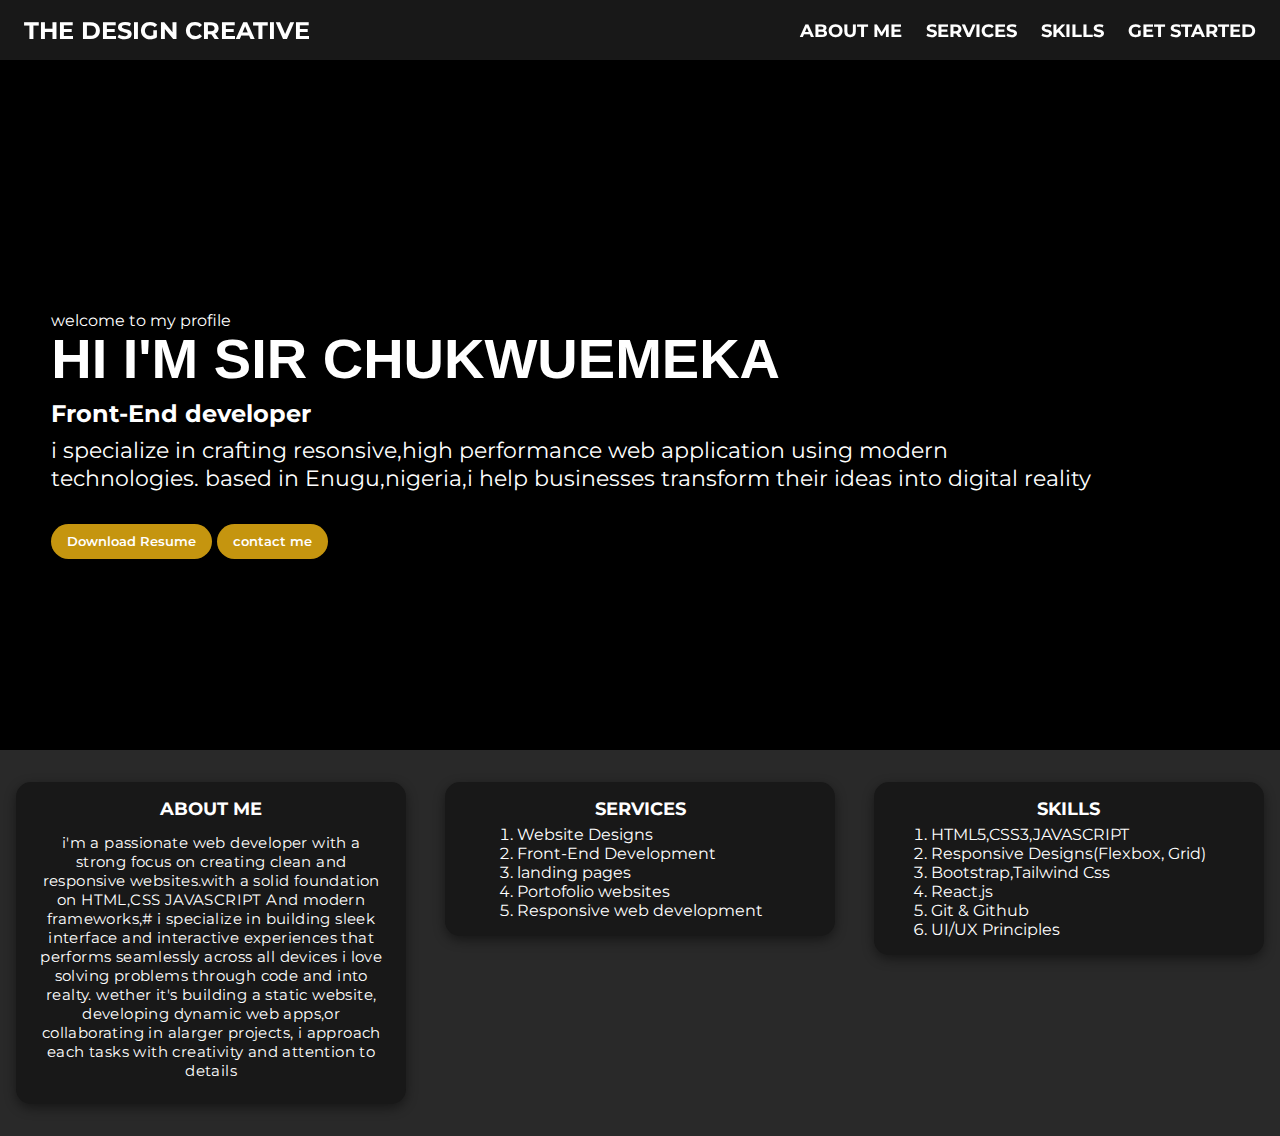
<file: index.html>
<!DOCTYPE html>
<html lang="en">
<head>
    <meta charset="UTF-8">
    <meta name="viewport" content="width=device-width, initial-scale=1.0">
    <title>document</title>
    <link rel="stylesheet" href="mmm.css">
    <link rel="preconnect" href="https://fonts.googleapis.com">
<link rel="preconnect" href="https://fonts.gstatic.com" crossorigin>
<link href="https://fonts.googleapis.com/css2?family=Gravitas+One&family=Montserrat:ital,wght@0,100..900;1,100..900&family=Poppins:ital,wght@0,100;0,200;0,300;0,400;0,500;0,600;0,700;0,800;0,900;1,100;1,200;1,300;1,400;1,500;1,600;1,700;1,800;1,900&family=Zalando+Sans+Expanded:ital,wght@0,200..900;1,200..900&display=swap" rel="stylesheet">
</head>
<body>
        <header>
            <nav class="starter">
            <h1>THE DESIGN CREATIVE</h1>
            <ul>
                <li><a href="home.html "> ABOUT ME</a></li>
                <li><a href="services.html"> SERVICES</a></li>
                <li><a href="projects.html"> SKILLS</a></li>
                <li><a href="get-started.html"> GET STARTED</a></li>
            </ul>
            </nav>
         </header>
        <div class ="phase">    
        <div class="caption">

            <span> welcome to my profile</span>
            <h1>
                HI I'M SIR CHUKWUEMEKA
            </h1>
            <h2>Front-End developer</h2>
            <p>
                i specialize in crafting resonsive,high performance web application using modern technologies.
                based in Enugu,nigeria,i help businesses transform their ideas into digital reality
            </p>
            <br>
            <h4>
                <button type="button" class="btn">
                    Download Resume
                </button>
                <button type="button" class="btn2">
                    contact me 
                </button>
            </h4>
        </div>
        </div>
        <div class="container-2">
            <div class="about-me">
                <h1>      
                    ABOUT ME 
                </h1>
                <P>
                    i'm a passionate web developer with a strong focus on creating clean and responsive websites.with a solid foundation on HTML,CSS JAVASCRIPT And modern frameworks,#
                    i specialize in building sleek interface and interactive experiences that performs seamlessly across all devices 
                    i love solving problems through code and into realty. wether it's building a static website, developing dynamic web apps,or collaborating in alarger projects,
                    i approach each tasks with creativity and attention to details 
                </P>
            </div>
            <div class="services">
              <h1>SERVICES</h1>
                <ol>
                    <li>
                        Website Designs 
                    </li>
                    <li>
                        Front-End Development 
                    </li>
                    <li>
                        landing pages 
                    </li>
                    <li>
                        Portofolio websites 
                    </li>
                    <li>
                        Responsive web development
                    </li>
                </ol>
            </div>
            <div class="skills">
                <h1>SKILLS</h1>
                    <ol>
                        <li>
                           HTML5,CSS3,JAVASCRIPT 
                        </li>
                        <li>
                           Responsive Designs(Flexbox, Grid)
                        </li>
                        <li>
                           Bootstrap,Tailwind Css
                        </li>
                        <li>
                           React.js
                        </li>
                        <li>
                           Git & Github
                        </li>
                        <li>
                           UI/UX Principles
                        </li>
                    </ol>
            </div> 
        </div>
    </body>
</html>
</file>
<file: mmm.css>
:root{
  --bg: rgb(24,24,24);
  --section-bg: rgb(41,41,41);
  --card-bg: rgb(24,24,24);
  --text: #ffffff;
  --accent: rgb(197,149,15);
  --nav-height: 60px;
  --gap: 1.5rem;
}

/* Reset */
*{
  margin: 0;
  padding: 0;
  box-sizing: border-box;
}

html,body{
  height: 100%;
  font-family: "Montserrat", "Roboto", sans-serif;
  color: var(--text);
  background: #000; /* keep page contrast for hero image */
  -webkit-font-smoothing:antialiased;
  -moz-osx-font-smoothing:grayscale;
  /* account for fixed nav */
  padding-top: var(--nav-height);
}

/* NAV */
nav{
  position: fixed;
  top: 0;
  left: 0;
  right: 0;
  height: var(--nav-height);
  display: flex;
  align-items: center;
  justify-content: space-between;
  padding: 0 1rem;
  background-color: var(--bg);
  box-shadow: 0 2px 8px rgba(0,0,0,0.6);
  color: var(--text);
  z-index: 1000;
  font-weight: 700;
}

nav h1{
  margin-left: 0.5rem;
  font-size: clamp(1rem, 2.5vw, 1.5rem);
  display: flex;
  align-items: center;
  gap: 0.5rem;
}

/* Navigation list */
nav ul{
  display: flex;
  gap: 1.5rem;
  align-items: center;
  list-style: none;
  margin-right: 0.5rem;
  font-size: clamp(0.9rem, 1.6vw, 1.1rem);
  padding: 0;
  flex-wrap: wrap;
}

nav ul li a{
  text-decoration: none;
  color: var(--text);
  transition: opacity .15s ease;
}

nav ul li a:hover{ opacity: .85; }

/* Hero / phase */
.phase{
  position: relative;
  width: 100%;
  height: 70vh;
  min-height: 420px;
  overflow: hidden;
  display: block;
}

.bb{
  width: 100%;
  height: 100%;
  object-fit: cover;
  display: block;
}

/* Caption overlay */
.caption{
  position: absolute;
  inset: 0;
  display: flex;
  flex-direction: column;
  justify-content: center;
  z-index: 2;
  color: var(--text);
  padding: clamp(1rem, 4vw, 4rem);
  pointer-events: none; /* keeps clicks to buttons if you add them with pointer-events enabled */
}

.caption h1{
  font-family: "Roboto", sans-serif;
  font-size: clamp(1.6rem, 6vw, 3.5rem);
  line-height: 1.05;
  max-width: 60ch;
  margin-bottom: 0.6rem;
  pointer-events: auto;
}

.caption p{
  font-size: clamp(1rem, 2.4vw, 1.4rem);
  margin-top: 0.5rem;
  max-width: 70ch;
  pointer-events: auto;
}

/* Buttons */
button{
  display: inline-block;
  background-color: var(--accent);
  color: white;
  font-weight: 600;
  font-family: "Montserrat", sans-serif;
  padding: 0.6rem 1rem;
  margin-top: 0.8rem;
  border: none;
  border-radius: 25px;
  cursor: pointer;
  pointer-events: auto;
}

/* Section container for about/services/skills */
.container-2{
  display: flex;
  align-items: flex-start;
  justify-content: center;
  gap: clamp(1rem, 3vw, 3rem);
  background-color: var(--section-bg);
  margin: 0;
  color: var(--text);
  width: 100%;
  padding: 2rem 1rem;
  flex-wrap: wrap;
}

/* Cards */
.about-me, .services, .skills{
  flex: 1 1 320px;      /* grow, shrink, basis */
  max-width: 550px;
  min-width: 260px;
  background-color: var(--card-bg);
  border-radius: 15px;
  box-shadow: 0 4px 12px rgba(0,0,0,0.45);
  padding: 1rem;
  color: var(--text);
  display: flex;
  flex-direction: column;
  align-items: center;
}

/* Headings inside cards */
.about-me h1, .services h1, .skills h1{
  font-size: 1.1rem;
  text-align: center;
  margin-bottom: 0.4rem;
}

/* Paragraphs inside cards */
.about-me p, .services p, .skills p{
  width: 100%;
  font-size: 0.95rem;
  letter-spacing: 0.4px;
  padding: 0.5rem;
  text-align: center;
}

/* Specific tweaks for skills text */
.skills p{
  font-size: 0.95rem;
}

/* Utility responsiveness */
/* Medium screens */
@media (max-width: 900px){
  .caption h1{ font-size: clamp(1.6rem, 6.5vw, 2.8rem); }
  .container-2{ padding: 1.5rem; gap: 1.2rem; }
  nav ul{ gap: 1rem; font-size: 1rem; }
}

/* Small screens / mobile */
@media (max-width: 600px){
  /* make nav compact */
  nav{
    padding: 0 0.75rem;
  }
  nav h1{ margin-left: 0; font-size: 1.05rem; }
  nav ul{
    gap: 0.8rem;
    font-size: 0.95rem;
    /* If you add a hamburger, hide the list and toggle it with JS. For now allow wrapping. */
    flex-wrap: wrap;
  }

  .phase{ height: 55vh; min-height: 320px; }

  .caption{
    padding: 1rem;
    align-items: flex-start;
  }

  .caption h1{ font-size: clamp(1.3rem, 7.5vw, 2.4rem); }

  .container-2{
    flex-direction: column;
    align-items: center;
    padding: 1rem;
  }

  .about-me, .services, .skills{
    max-width: 95%;
    min-width: auto;
    width: 100%;
  }

  button{
    width: auto;
    padding: 0.5rem 0.9rem;
  }
}

/* Very small (phones) */
@media (max-width: 380px){
  .caption h1{ font-size: 1.2rem; }
  .caption p{ font-size: 0.95rem; }
  nav ul{ font-size: 0.9rem; gap: 0.5rem; }
               }:root{
  --bg: rgb(24,24,24);
  --section-bg: rgb(41,41,41);
  --card-bg: rgb(24,24,24);
  --text: #ffffff;
  --accent: rgb(197,149,15);
  --nav-height: 60px;
  --gap: 1.5rem;
}

/* Reset */
*{
  margin: 0;
  padding: 0;
  box-sizing: border-box;
}

html,body{
  height: 100%;
  font-family: "Montserrat", "Roboto", sans-serif;
  color: var(--text);
  background: #000; /* keep page contrast for hero image */
  -webkit-font-smoothing:antialiased;
  -moz-osx-font-smoothing:grayscale;
  /* account for fixed nav */
  padding-top: var(--nav-height);
}

/* NAV */
nav{
  position: fixed;
  top: 0;
  left: 0;
  right: 0;
  height: var(--nav-height);
  display: flex;
  align-items: center;
  justify-content: space-between;
  padding: 0 1rem;
  background-color: var(--bg);
  box-shadow: 0 2px 8px rgba(0,0,0,0.6);
  color: var(--text);
  z-index: 1000;
  font-weight: 700;
}

nav h1{
  margin-left: 0.5rem;
  font-size: clamp(1rem, 2.5vw, 1.5rem);
  display: flex;
  align-items: center;
  gap: 0.5rem;
}

/* Navigation list */
nav ul{
  display: flex;
  gap: 1.5rem;
  align-items: center;
  list-style: none;
  margin-right: 0.5rem;
  font-size: clamp(0.9rem, 1.6vw, 1.1rem);
  padding: 0;
  flex-wrap: wrap;
}

nav ul li a{
  text-decoration: none;
  color: var(--text);
  transition: opacity .15s ease;
}

nav ul li a:hover{ opacity: .85; }

/* Hero / phase */
.phase{
  position: relative;
  width: 100%;
  height: 70vh;
  min-height: 420px;
  overflow: hidden;
  display: block;
}

.bb{
  width: 100%;
  height: 100%;
  object-fit: cover;
  display: block;
}

/* Caption overlay */
.caption{
  position: absolute;
  inset: 0;
  display: flex;
  flex-direction: column;
  justify-content: center;
  z-index: 2;
  color: var(--text);
  padding: clamp(1rem, 4vw, 4rem);
  pointer-events: none; /* keeps clicks to buttons if you add them with pointer-events enabled */
}

.caption h1{
  font-family: "Roboto", sans-serif;
  font-size: clamp(1.6rem, 6vw, 3.5rem);
  line-height: 1.05;
  max-width: 60ch;
  margin-bottom: 0.6rem;
  pointer-events: auto;
}

.caption p{
  font-size: clamp(1rem, 2.4vw, 1.4rem);
  margin-top: 0.5rem;
  max-width: 70ch;
  pointer-events: auto;
}

/* Buttons */
button{
  display: inline-block;
  background-color: var(--accent);
  color: white;
  font-weight: 600;
  font-family: "Montserrat", sans-serif;
  padding: 0.6rem 1rem;
  margin-top: 0.8rem;
  border: none;
  border-radius: 25px;
  cursor: pointer;
  pointer-events: auto;
}

/* Section container for about/services/skills */
.container-2{
  display: flex;
  align-items: flex-start;
  justify-content: center;
  gap: clamp(1rem, 3vw, 3rem);
  background-color: var(--section-bg);
  margin: 0;
  color: var(--text);
  width: 100%;
  padding: 2rem 1rem;
  flex-wrap: wrap;
}

/* Cards */
.about-me, .services, .skills{
  flex: 1 1 320px;      /* grow, shrink, basis */
  max-width: 550px;
  min-width: 260px;
  background-color: var(--card-bg);
  border-radius: 15px;
  box-shadow: 0 4px 12px rgba(0,0,0,0.45);
  padding: 1rem;
  color: var(--text);
  display: flex;
  flex-direction: column;
  align-items: center;
}

/* Headings inside cards */
.about-me h1, .services h1, .skills h1{
  font-size: 1.1rem;
  text-align: center;
  margin-bottom: 0.4rem;
}

/* Paragraphs inside cards */
.about-me p, .services p, .skills p{
  width: 100%;
  font-size: 0.95rem;
  letter-spacing: 0.4px;
  padding: 0.5rem;
  text-align: center;
}

/* Specific tweaks for skills text */
.skills p{
  font-size: 0.95rem;
}

/* Utility responsiveness */
/* Medium screens */
@media (max-width: 900px){
  .caption h1{ font-size: clamp(1.6rem, 6.5vw, 2.8rem); }
  .container-2{ padding: 1.5rem; gap: 1.2rem; }
  nav ul{ gap: 1rem; font-size: 1rem; }
}

/* Small screens / mobile */
@media (max-width: 600px){
  /* make nav compact */
  nav{
    padding: 0 0.75rem;
  }
  nav h1{ margin-left: 0; font-size: 1.05rem; }
  nav ul{
    gap: 0.8rem;
    font-size: 0.95rem;
    /* If you add a hamburger, hide the list and toggle it with JS. For now allow wrapping. */
    flex-wrap: wrap;
  }

  .phase{ height: 55vh; min-height: 320px; }

  .caption{
    padding: 1rem;
    align-items: flex-start;
  }

  .caption h1{ font-size: clamp(1.3rem, 7.5vw, 2.4rem); }

  .container-2{
    flex-direction: column;
    align-items: center;
    padding: 1rem;
  }

  .about-me, .services, .skills{
    max-width: 95%;
    min-width: auto;
    width: 100%;
  }

  button{
    width: auto;
    padding: 0.5rem 0.9rem;
  }
}

/* Very small (phones) */
@media (max-width: 380px){
  .caption h1{ font-size: 1.2rem; }
  .caption p{ font-size: 0.95rem; }
  nav ul{ font-size: 0.9rem; gap: 0.5rem; }
    }:root{
  --bg: rgb(24,24,24);
  --section-bg: rgb(41,41,41);
  --card-bg: rgb(24,24,24);
  --text: #ffffff;
  --accent: rgb(197,149,15);
  --nav-height: 60px;
  --gap: 1.5rem;
}

/* Reset */
*{
  margin: 0;
  padding: 0;
  box-sizing: border-box;
}

html,body{
  height: 100%;
  font-family: "Montserrat", "Roboto", sans-serif;
  color: var(--text);
  background: #000; /* keep page contrast for hero image */
  -webkit-font-smoothing:antialiased;
  -moz-osx-font-smoothing:grayscale;
  /* account for fixed nav */
  padding-top: var(--nav-height);
}

/* NAV */
nav{
  position: fixed;
  top: 0;
  left: 0;
  right: 0;
  height: var(--nav-height);
  display: flex;
  align-items: center;
  justify-content: space-between;
  padding: 0 1rem;
  background-color: var(--bg);
  box-shadow: 0 2px 8px rgba(0,0,0,0.6);
  color: var(--text);
  z-index: 1000;
  font-weight: 700;
}

nav h1{
  margin-left: 0.5rem;
  font-size: clamp(1rem, 2.5vw, 1.5rem);
  display: flex;
  align-items: center;
  gap: 0.5rem;
}

/* Navigation list */
nav ul{
  display: flex;
  gap: 1.5rem;
  align-items: center;
  list-style: none;
  margin-right: 0.5rem;
  font-size: clamp(0.9rem, 1.6vw, 1.1rem);
  padding: 0;
  flex-wrap: wrap;
}

nav ul li a{
  text-decoration: none;
  color: var(--text);
  transition: opacity .15s ease;
}

nav ul li a:hover{ opacity: .85; }

/* Hero / phase */
.phase{
  position: relative;
  width: 100%;
  height: 70vh;
  min-height: 420px;
  overflow: hidden;
  display: block;
}

.bb{
  width: 100%;
  height: 100%;
  object-fit: cover;
  display: block;
}

/* Caption overlay */
.caption{
  position: absolute;
  inset: 0;
  display: flex;
  flex-direction: column;
  justify-content: center;
  z-index: 2;
  color: var(--text);
  padding: clamp(1rem, 4vw, 4rem);
  pointer-events: none; /* keeps clicks to buttons if you add them with pointer-events enabled */
}

.caption h1{
  font-family: "Roboto", sans-serif;
  font-size: clamp(1.6rem, 6vw, 3.5rem);
  line-height: 1.05;
  max-width: 60ch;
  margin-bottom: 0.6rem;
  pointer-events: auto;
}

.caption p{
  font-size: clamp(1rem, 2.4vw, 1.4rem);
  margin-top: 0.5rem;
  max-width: 70ch;
  pointer-events: auto;
}

/* Buttons */
button{
  display: inline-block;
  background-color: var(--accent);
  color: white;
  font-weight: 600;
  font-family: "Montserrat", sans-serif;
  padding: 0.6rem 1rem;
  margin-top: 0.8rem;
  border: none;
  border-radius: 25px;
  cursor: pointer;
  pointer-events: auto;
}

/* Section container for about/services/skills */
.container-2{
  display: flex;
  align-items: flex-start;
  justify-content: center;
  gap: clamp(1rem, 3vw, 3rem);
  background-color: var(--section-bg);
  margin: 0;
  color: var(--text);
  width: 100%;
  padding: 2rem 1rem;
  flex-wrap: wrap;
}

/* Cards */
.about-me, .services, .skills{
  flex: 1 1 320px;      /* grow, shrink, basis */
  max-width: 550px;
  min-width: 260px;
  background-color: var(--card-bg);
  border-radius: 15px;
  box-shadow: 0 4px 12px rgba(0,0,0,0.45);
  padding: 1rem;
  color: var(--text);
  display: flex;
  flex-direction: column;
  align-items: center;
}

/* Headings inside cards */
.about-me h1, .services h1, .skills h1{
  font-size: 1.1rem;
  text-align: center;
  margin-bottom: 0.4rem;
}

/* Paragraphs inside cards */
.about-me p, .services p, .skills p{
  width: 100%;
  font-size: 0.95rem;
  letter-spacing: 0.4px;
  padding: 0.5rem;
  text-align: center;
}

/* Specific tweaks for skills text */
.skills p{
  font-size: 0.95rem;
}

/* Utility responsiveness */
/* Medium screens */
@media (max-width: 900px){
  .caption h1{ font-size: clamp(1.6rem, 6.5vw, 2.8rem); }
  .container-2{ padding: 1.5rem; gap: 1.2rem; }
  nav ul{ gap: 1rem; font-size: 1rem; }
}

/* Small screens / mobile */
@media (max-width: 600px){
  /* make nav compact */
  nav{
    padding: 0 0.75rem;
  }
  nav h1{ margin-left: 0; font-size: 1.05rem; }
  nav ul{
    gap: 0.8rem;
    font-size: 0.95rem;
    /* If you add a hamburger, hide the list and toggle it with JS. For now allow wrapping. */
    flex-wrap: wrap;
  }

  .phase{ height: 55vh; min-height: 320px; }

  .caption{
    padding: 1rem;
    align-items: flex-start;
  }

  .caption h1{ font-size: clamp(1.3rem, 7.5vw, 2.4rem); }

  .container-2{
    flex-direction: column;
    align-items: center;
    padding: 1rem;
  }

  .about-me, .services, .skills{
    max-width: 95%;
    min-width: auto;
    width: 100%;
  }

  button{
    width: auto;
    padding: 0.5rem 0.9rem;
  }
}

/* Very small (phones) */
@media (max-width: 380px){
  .caption h1{ font-size: 1.2rem; }
  .caption p{ font-size: 0.95rem; }
  nav ul{ font-size: 0.9rem; gap: 0.5rem; }
              }:root{
  --bg: rgb(24,24,24);
  --section-bg: rgb(41,41,41);
  --card-bg: rgb(24,24,24);
  --text: #ffffff;
  --accent: rgb(197,149,15);
  --nav-height: 60px;
  --gap: 1.5rem;
}

/* Reset */
*{
  margin: 0;
  padding: 0;
  box-sizing: border-box;
}

html,body{
  height: 100%;
  font-family: "Montserrat", "Roboto", sans-serif;
  color: var(--text);
  background: #000; /* keep page contrast for hero image */
  -webkit-font-smoothing:antialiased;
  -moz-osx-font-smoothing:grayscale;
  /* account for fixed nav */
  padding-top: var(--nav-height);
}

/* NAV */
nav{
  position: fixed;
  top: 0;
  left: 0;
  right: 0;
  height: var(--nav-height);
  display: flex;
  align-items: center;
  justify-content: space-between;
  padding: 0 1rem;
  background-color: var(--bg);
  box-shadow: 0 2px 8px rgba(0,0,0,0.6);
  color: var(--text);
  z-index: 1000;
  font-weight: 700;
}

nav h1{
  margin-left: 0.5rem;
  font-size: clamp(1rem, 2.5vw, 1.5rem);
  display: flex;
  align-items: center;
  gap: 0.5rem;
}

/* Navigation list */
nav ul{
  display: flex;
  gap: 1.5rem;
  align-items: center;
  list-style: none;
  margin-right: 0.5rem;
  font-size: clamp(0.9rem, 1.6vw, 1.1rem);
  padding: 0;
  flex-wrap: wrap;
}

nav ul li a{
  text-decoration: none;
  color: var(--text);
  transition: opacity .15s ease;
}

nav ul li a:hover{ opacity: .85; }

/* Hero / phase */
.phase{
  position: relative;
  width: 100%;
  height: 70vh;
  min-height: 420px;
  overflow: hidden;
  display: block;
}

.bb{
  width: 100%;
  height: 100%;
  object-fit: cover;
  display: block;
}

/* Caption overlay */
.caption{
  position: absolute;
  inset: 0;
  display: flex;
  flex-direction: column;
  justify-content: center;
  z-index: 2;
  color: var(--text);
  padding: clamp(1rem, 4vw, 4rem);
  pointer-events: none; /* keeps clicks to buttons if you add them with pointer-events enabled */
}

.caption h1{
  font-family: "Roboto", sans-serif;
  font-size: clamp(1.6rem, 6vw, 3.5rem);
  line-height: 1.05;
  max-width: 60ch;
  margin-bottom: 0.6rem;
  pointer-events: auto;
}

.caption p{
  font-size: clamp(1rem, 2.4vw, 1.4rem);
  margin-top: 0.5rem;
  max-width: 70ch;
  pointer-events: auto;
}

/* Buttons */
button{
  display: inline-block;
  background-color: var(--accent);
  color: white;
  font-weight: 600;
  font-family: "Montserrat", sans-serif;
  padding: 0.6rem 1rem;
  margin-top: 0.8rem;
  border: none;
  border-radius: 25px;
  cursor: pointer;
  pointer-events: auto;
}

/* Section container for about/services/skills */
.container-2{
  display: flex;
  align-items: flex-start;
  justify-content: center;
  gap: clamp(1rem, 3vw, 3rem);
  background-color: var(--section-bg);
  margin: 0;
  color: var(--text);
  width: 100%;
  padding: 2rem 1rem;
  flex-wrap: wrap;
}

/* Cards */
.about-me, .services, .skills{
  flex: 1 1 320px;      /* grow, shrink, basis */
  max-width: 550px;
  min-width: 260px;
  background-color: var(--card-bg);
  border-radius: 15px;
  box-shadow: 0 4px 12px rgba(0,0,0,0.45);
  padding: 1rem;
  color: var(--text);
  display: flex;
  flex-direction: column;
  align-items: center;
}

/* Headings inside cards */
.about-me h1, .services h1, .skills h1{
  font-size: 1.1rem;
  text-align: center;
  margin-bottom: 0.4rem;
}

/* Paragraphs inside cards */
.about-me p, .services p, .skills p{
  width: 100%;
  font-size: 0.95rem;
  letter-spacing: 0.4px;
  padding: 0.5rem;
  text-align: center;
}

/* Specific tweaks for skills text */
.skills p{
  font-size: 0.95rem;
}

/* Utility responsiveness */
/* Medium screens */
@media (max-width: 900px){
  .caption h1{ font-size: clamp(1.6rem, 6.5vw, 2.8rem); }
  .container-2{ padding: 1.5rem; gap: 1.2rem; }
  nav ul{ gap: 1rem; font-size: 1rem; }
}

/* Small screens / mobile */
@media (max-width: 600px){
  /* make nav compact */
  nav{
    padding: 0 0.75rem;
  }
  nav h1{ margin-left: 0; font-size: 1.05rem; }
  nav ul{
    gap: 0.8rem;
    font-size: 0.95rem;
    /* If you add a hamburger, hide the list and toggle it with JS. For now allow wrapping. */
    flex-wrap: wrap;
  }

  .phase{ height: 55vh; min-height: 320px; }

  .caption{
    padding: 1rem;
    align-items: flex-start;
  }

  .caption h1{ font-size: clamp(1.3rem, 7.5vw, 2.4rem); }

  .container-2{
    flex-direction: column;
    align-items: center;
    padding: 1rem;
  }

  .about-me, .services, .skills{
    max-width: 95%;
    min-width: auto;
    width: 100%;
  }

  button{
    width: auto;
    padding: 0.5rem 0.9rem;
  }
}

/* Very small (phones) */
@media (max-width: 380px){
  .caption h1{ font-size: 1.2rem; }
  .caption p{ font-size: 0.95rem; }
  nav ul{ font-size: 0.9rem; gap: 0.5rem; }
}
</file>
